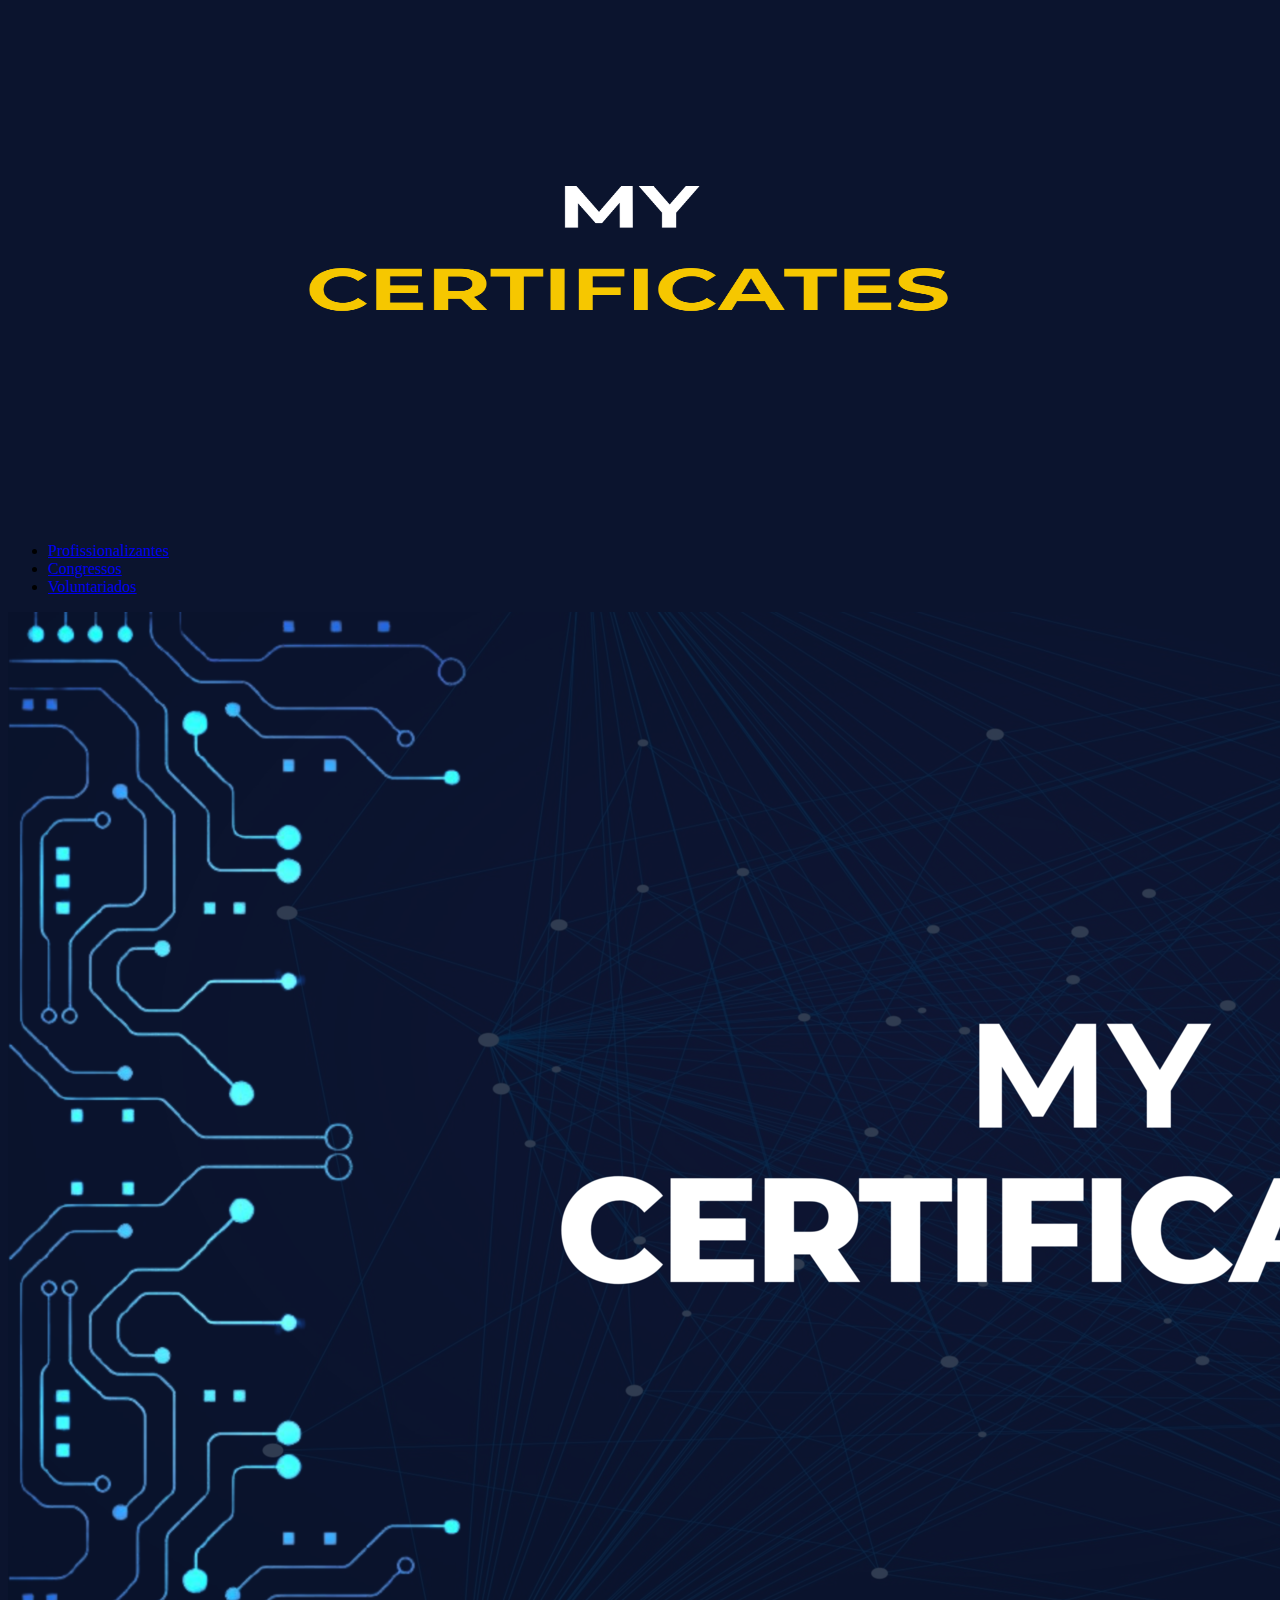
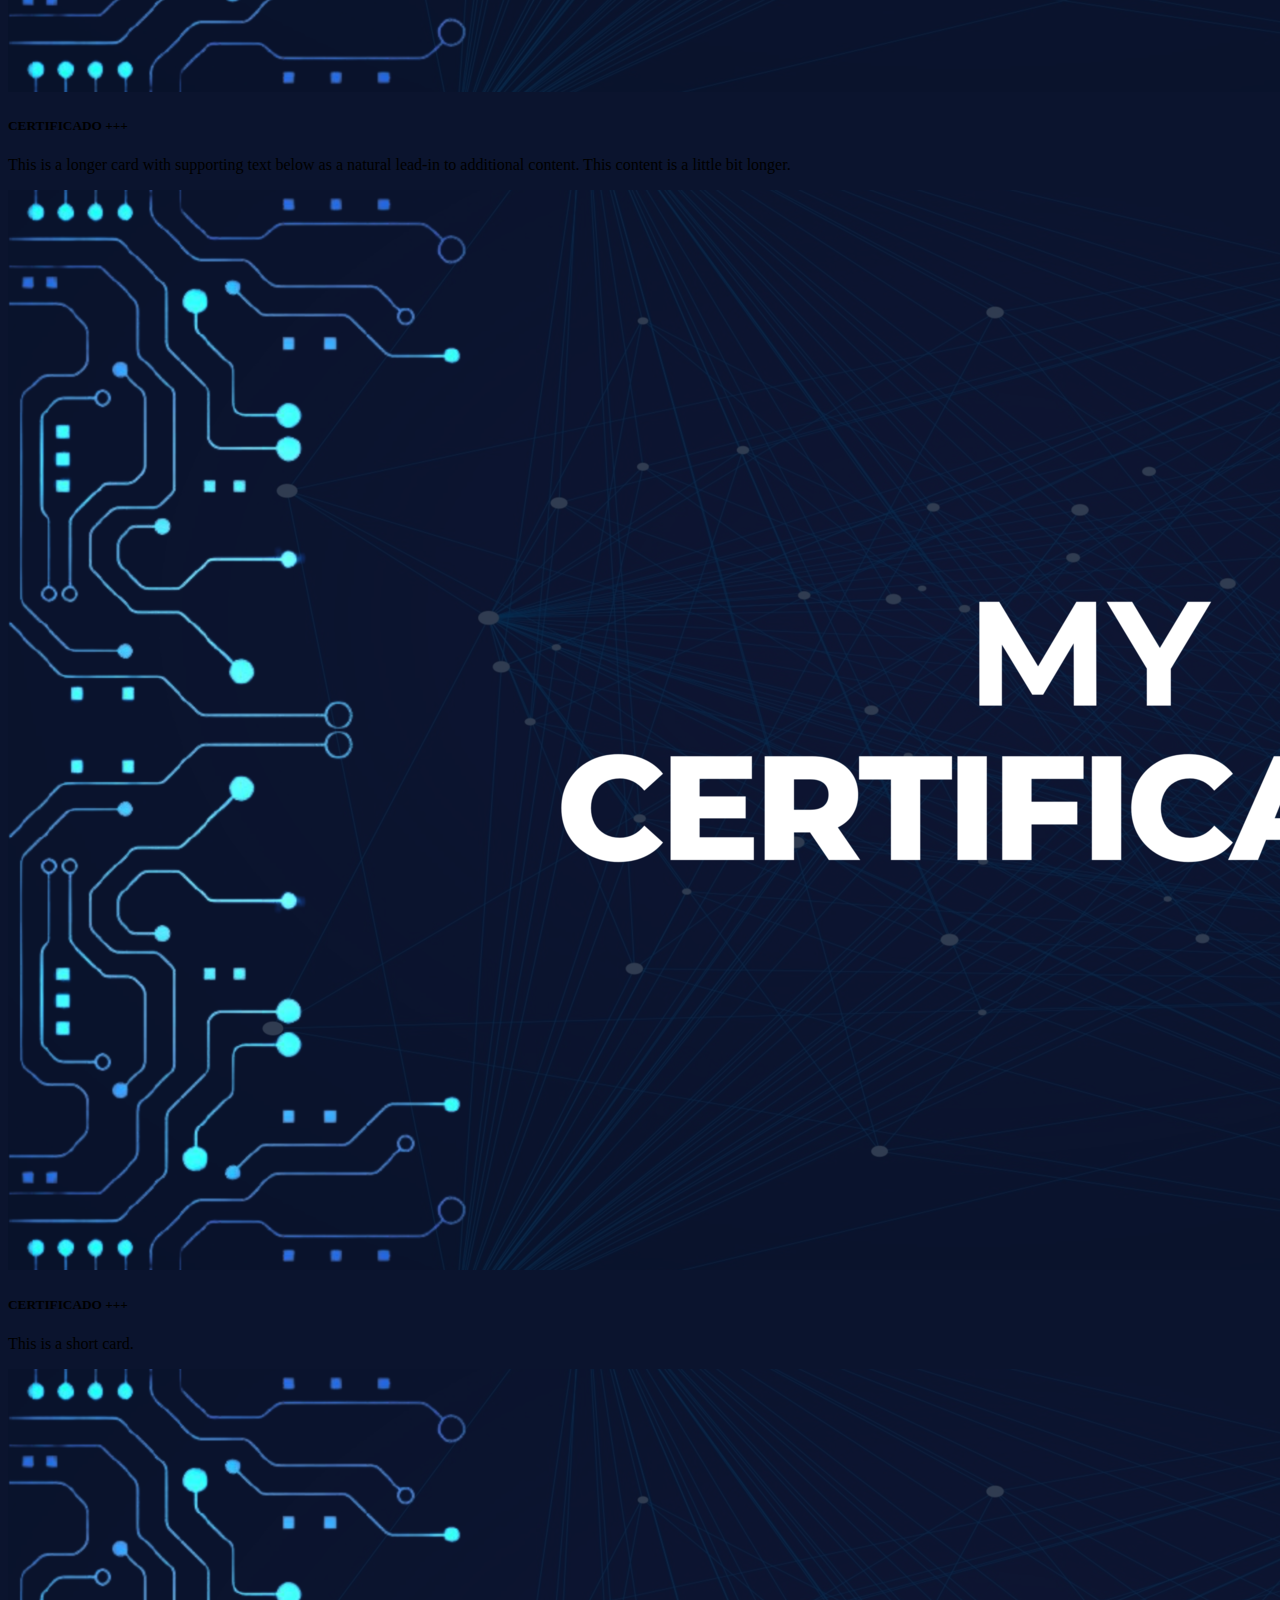
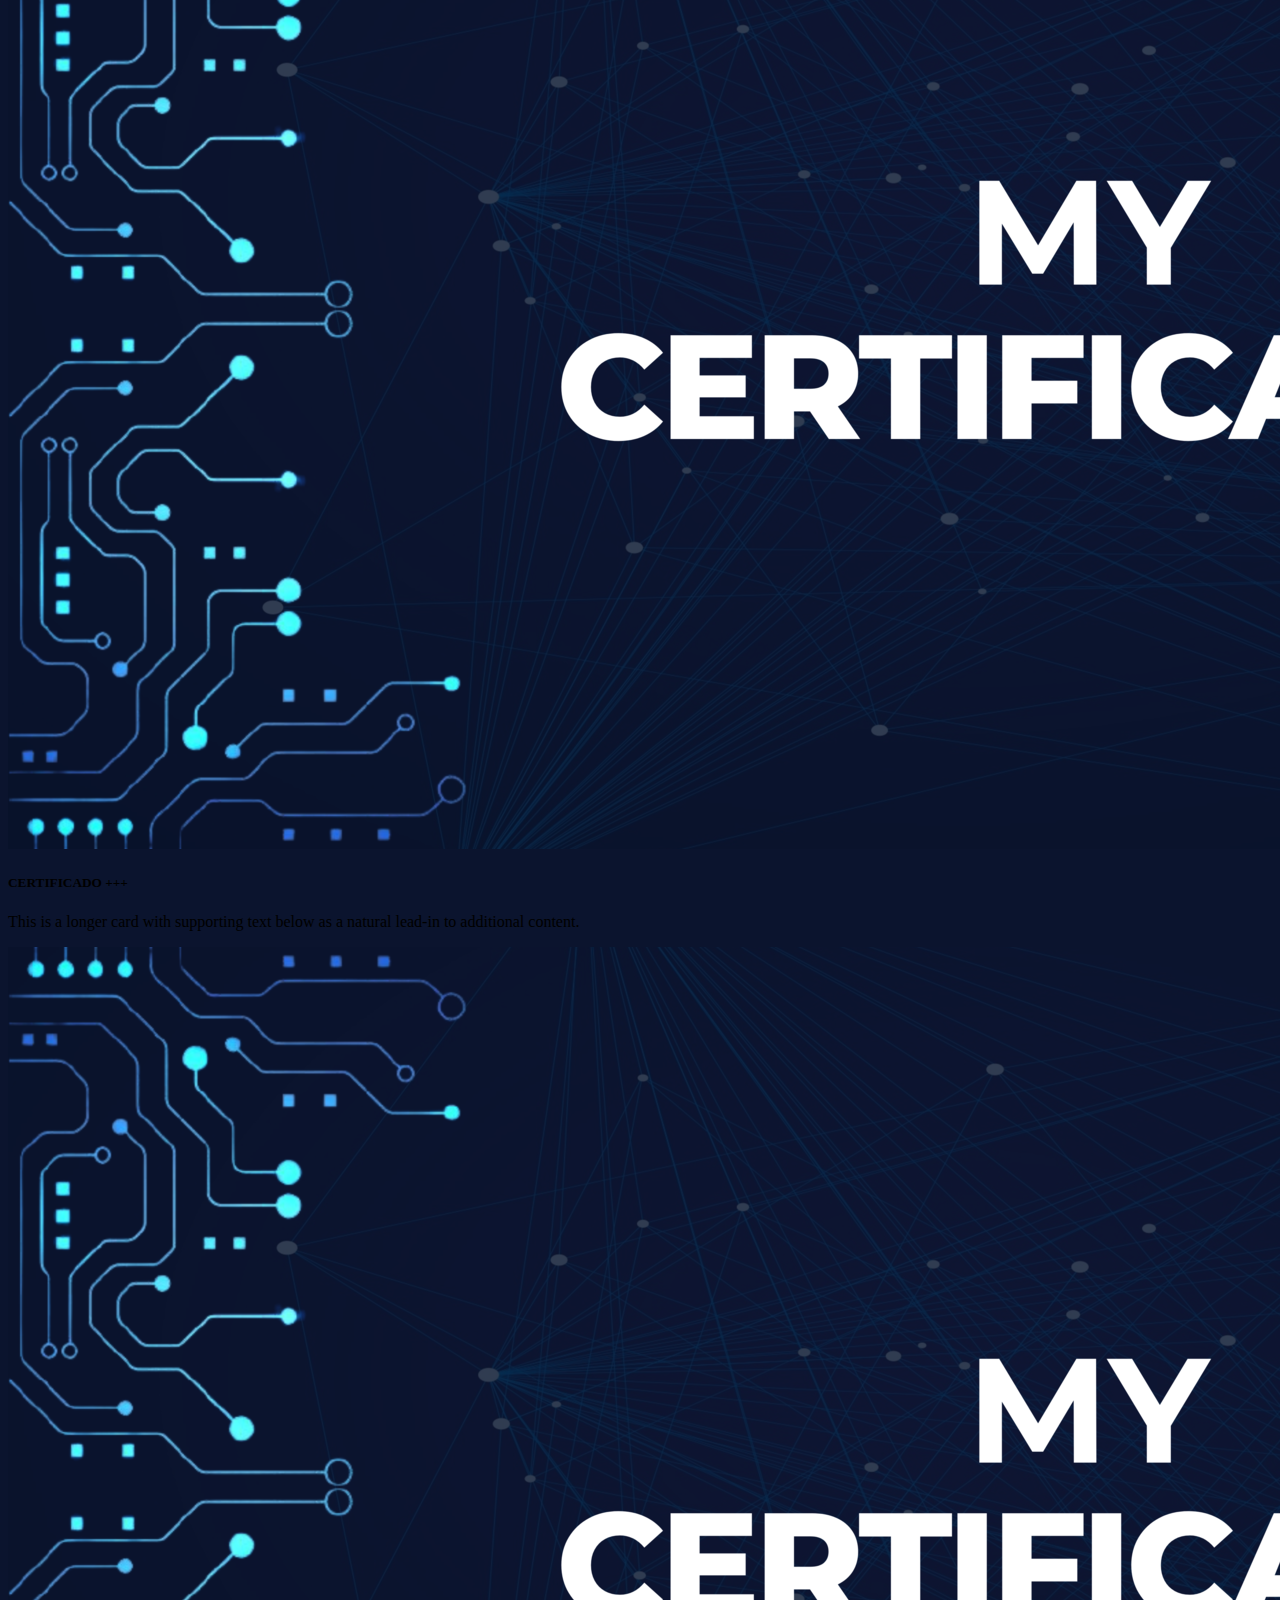
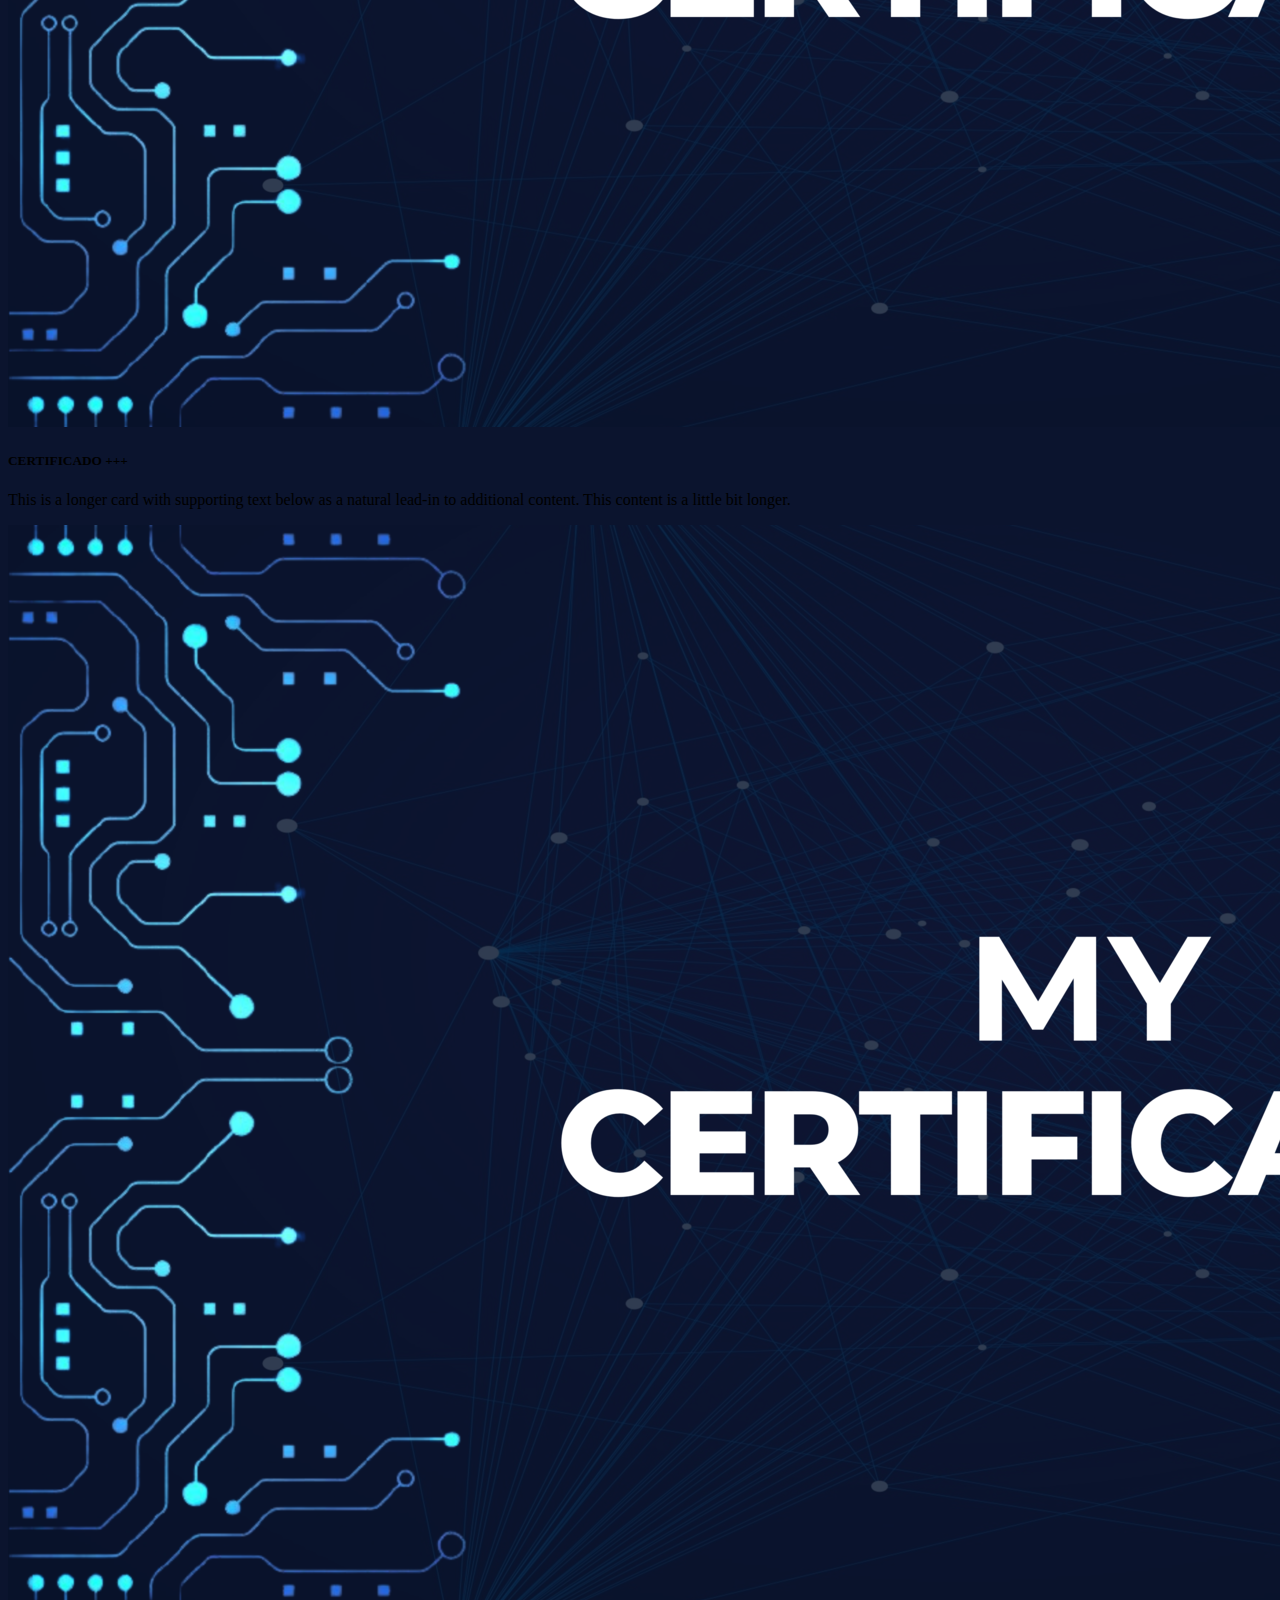
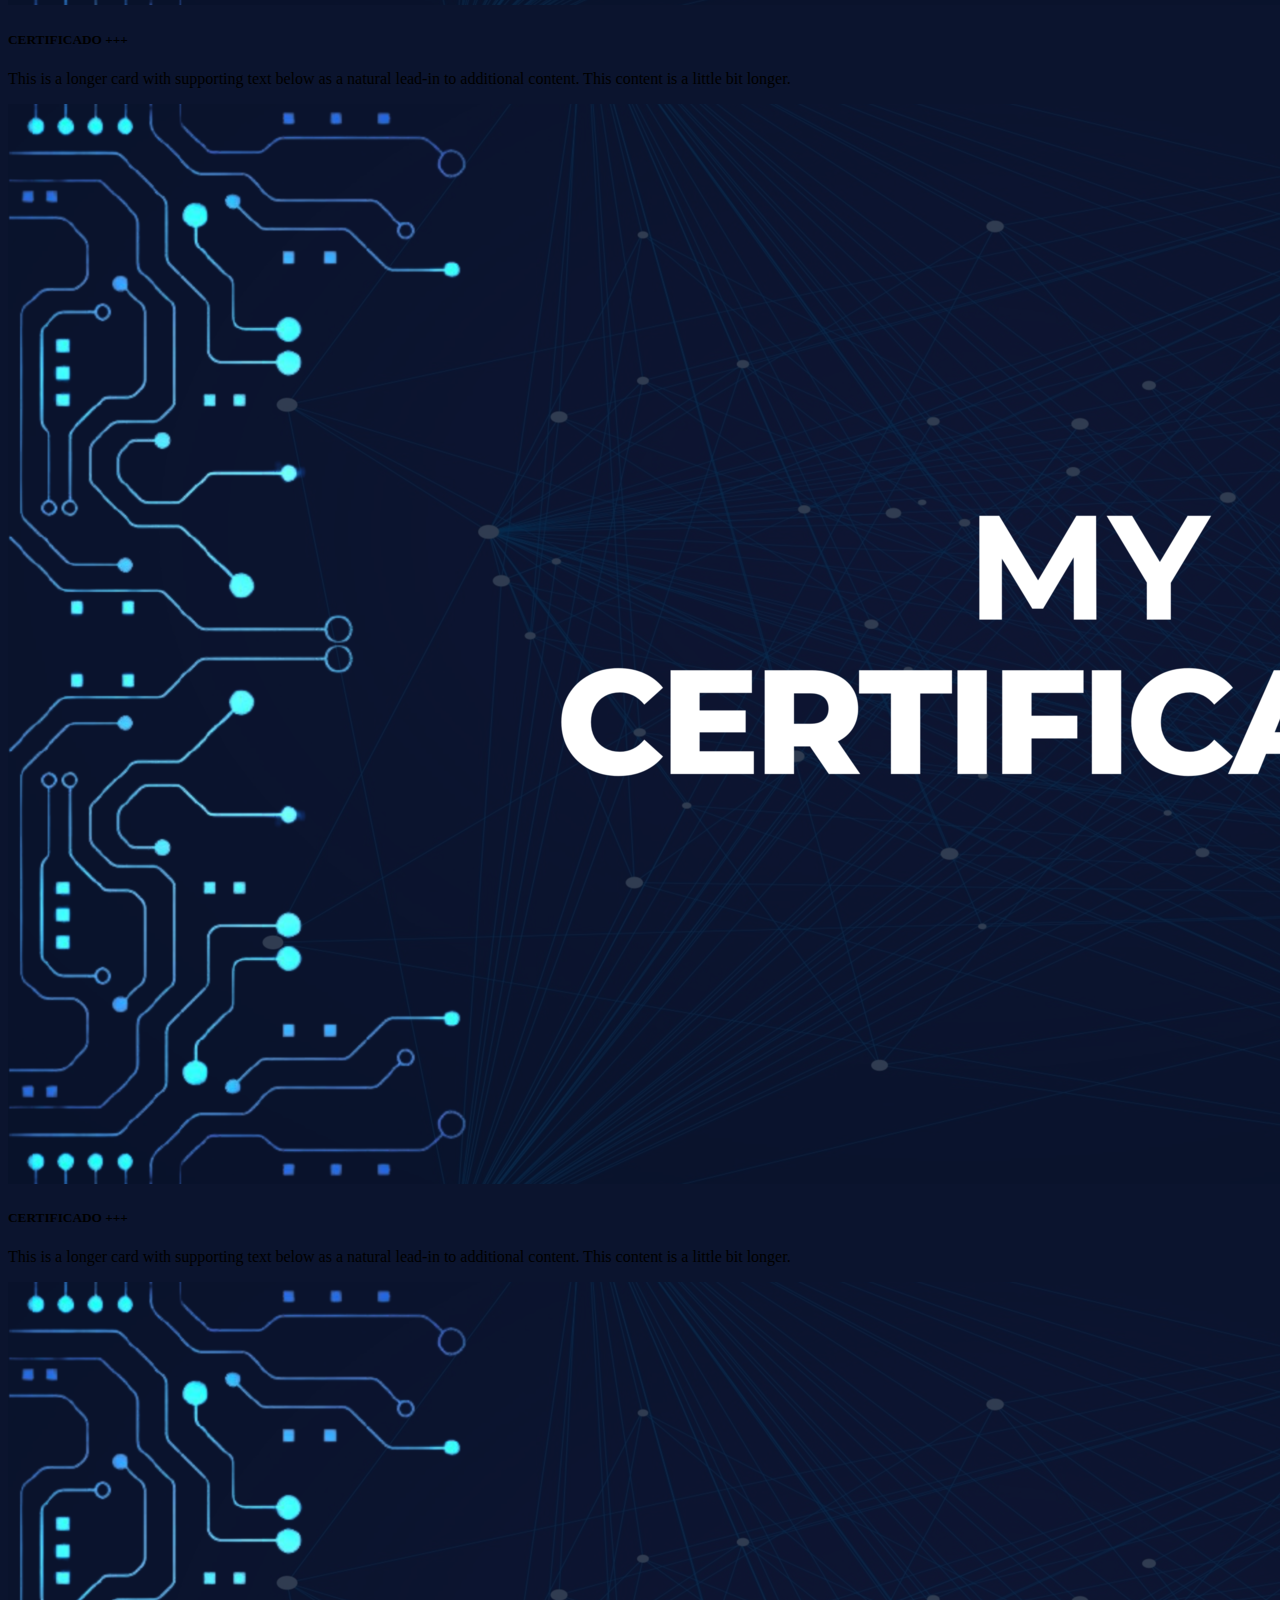
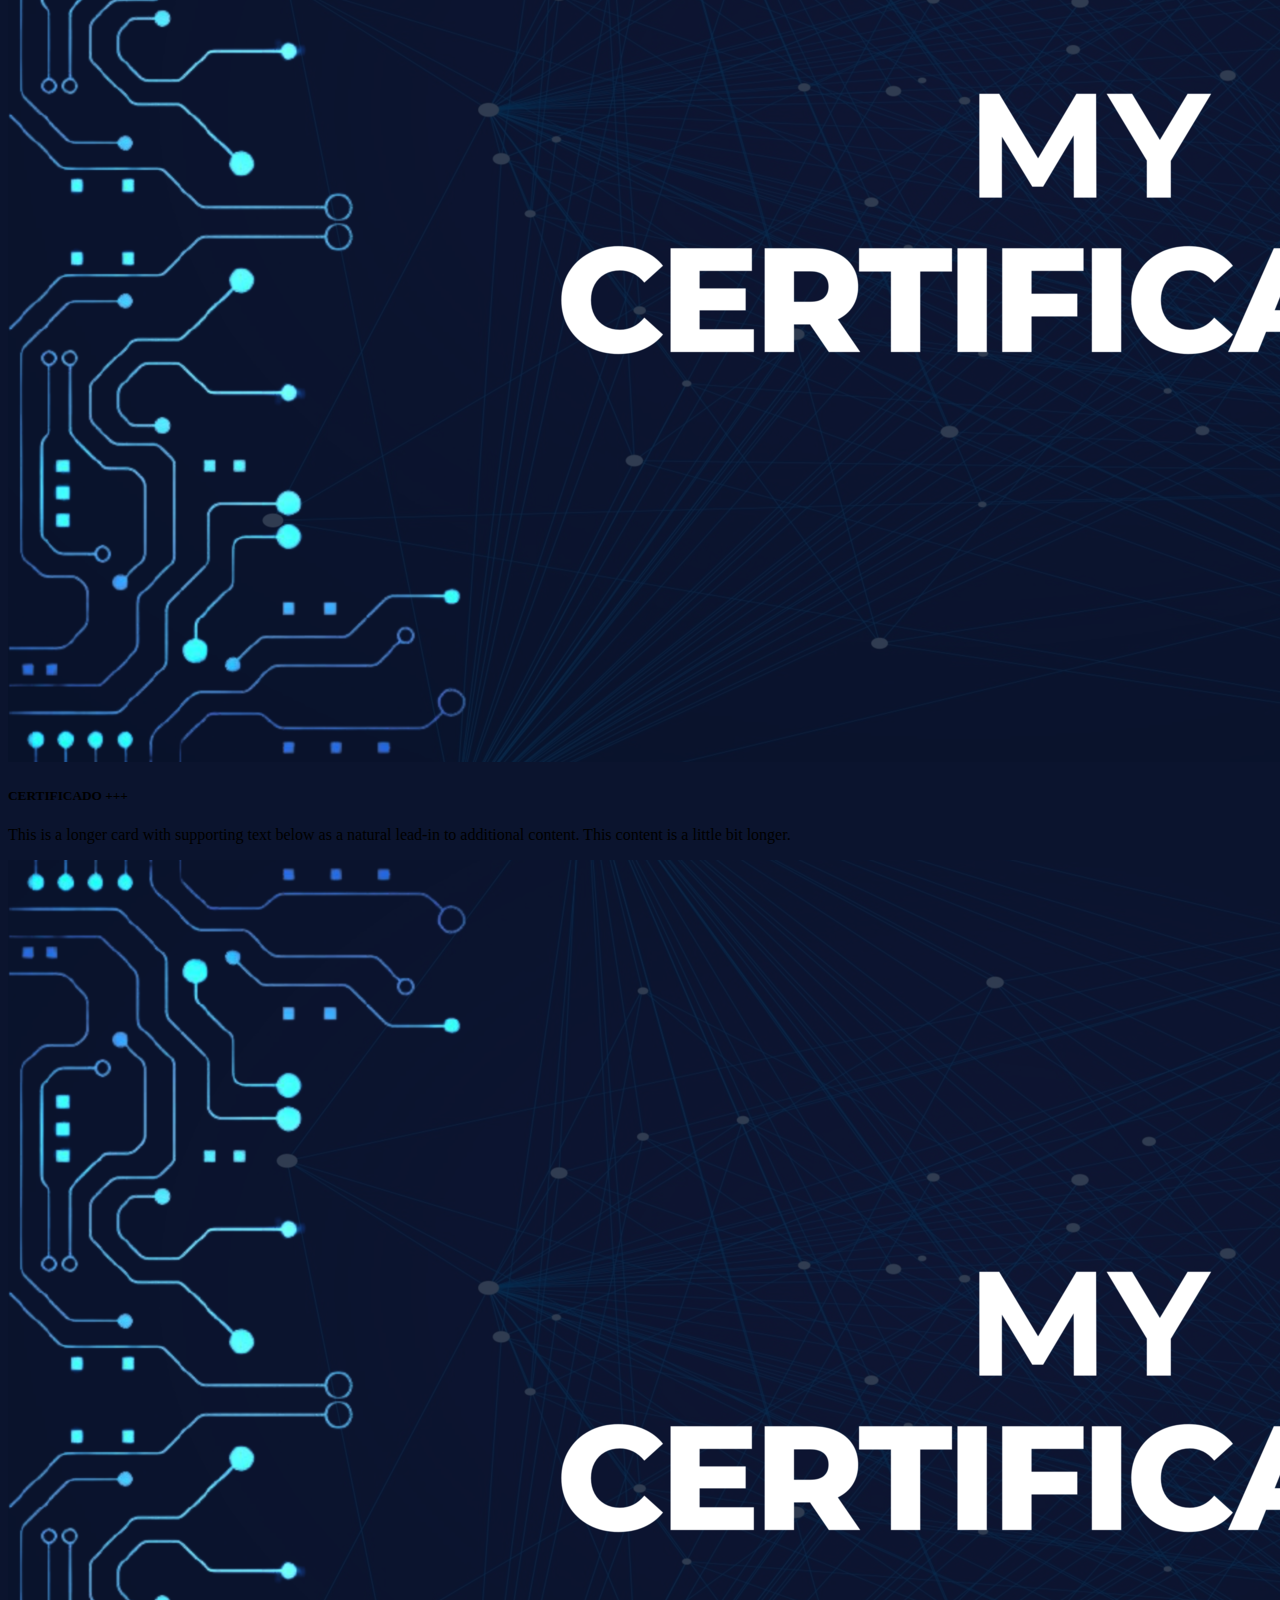
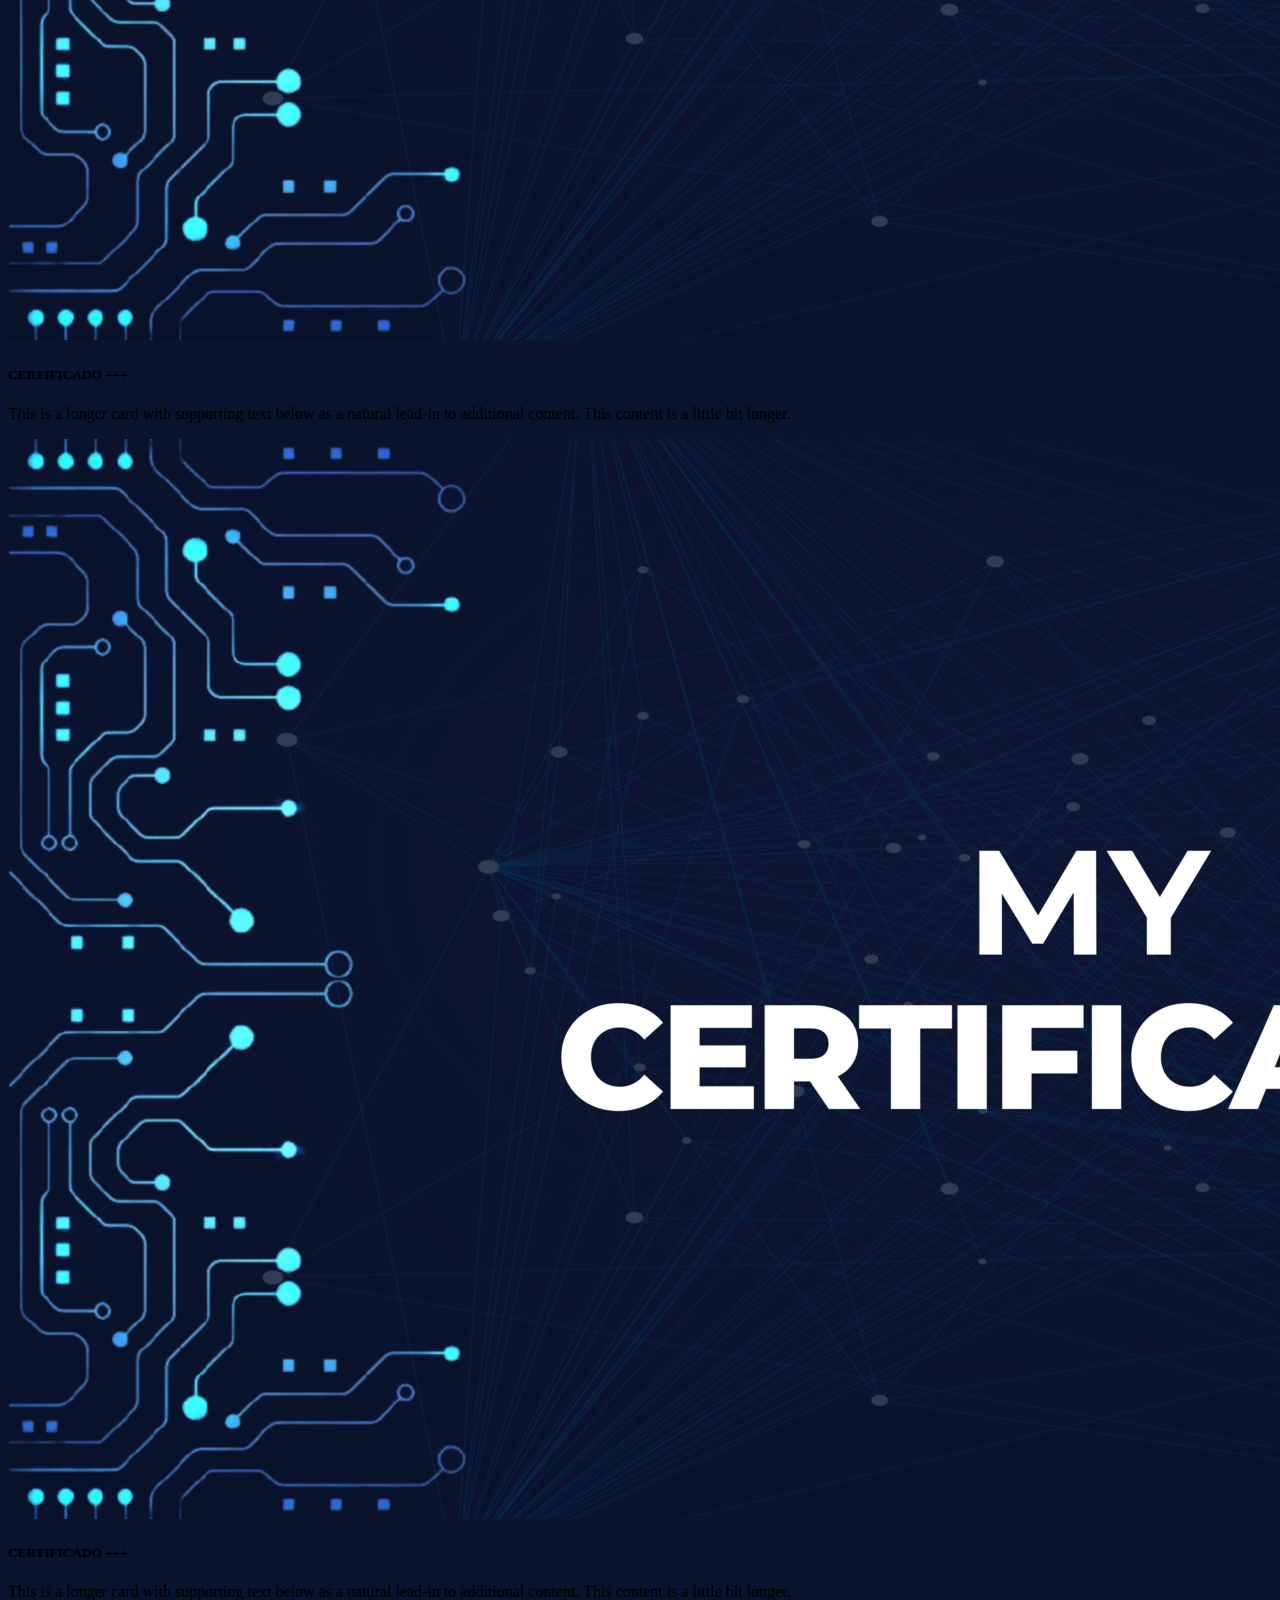
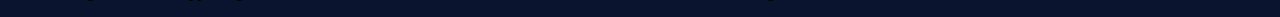
<file: Index.html>
<!doctype html>
<html lang="en">
    <head>
        <!-- Required meta tags -->
        <meta charset="utf-8">
        <meta name="viewport" content="width=device-width, initial-scale=1">
        <!-- Bootstrap CSS -->
        <link
            rel="stylesheet"
            href="https://stackpath.bootstrapcdn.com/bootstrap/5.0.0-alpha1/css/bootstrap.min.css"
            integrity="sha384-r4NyP46KrjDleawBgD5tp8Y7UzmLA05oM1iAEQ17CSuDqnUK2+k9luXQOfXJCJ4I"
            crossorigin="anonymous"
        >
        <link rel="stylesheet" href="css/styles.css">
        <title>Certificates</title>
    </head>
    <body class="" style="background-color: rgb(11, 20, 46);">
        <div class="d-flex flex-column justify-content-center align-items-center vh-400">
            <div class="h-100 my-custom-margin">
                <img
                src="img/MY CERTIFIC.png"
                class="img-fluid "
                alt=""
                style="width: 1240px; height: 480px;"
            >
        </div>
            <nav class="navbar navbar-expand-lg bg-body-tertiary">
                <div class="container-fluid">
                  <div class="collapse navbar-collapse" id="navbarNav">
                    <ul class="navbar-nav">
                      <li class="nav-item">
                        <a class="nav-link active" aria-current="page" href="#">Profissionalizantes</a>
                      </li>
                      <li class="nav-item">
                        <a class="nav-link" href="#">Congressos</a>
                      </li>
                      <li class="nav-item">
                        <a class="nav-link" href="#">Voluntariados</a>
                      </li>
                    </ul>
                  </div>
                </div>
              </nav>
        <div class="container">
            <div class="row row-cols-1 row-cols-md-3 g-4">
                <div class="col">
                    <div class="card h-100">
                        <img src="img/IMAGEM MODELO.png" class="card-img-top" alt="...">
                        <div class="card-body">
                            <h5 class="card-title">CERTIFICADO +++</h5>
                            <p class="card-text">This is a longer card with supporting text below as a natural lead-in to additional content. This content is a little bit longer.</p>
                        </div>
                    </div>
                </div>
                <div class="col">
                    <div class="card h-100">
                        <img src="img/IMAGEM MODELO.png" class="card-img-top" alt="...">
                        <div class="card-body">
                            <h5 class="card-title">CERTIFICADO +++</h5>
                            <p class="card-text">This is a short card.</p>
                        </div>
                    </div>
                </div>
                <div class="col">
                    <div class="card h-100">
                        <img src="img/IMAGEM MODELO.png" class="card-img-top" alt="...">
                        <div class="card-body">
                            <h5 class="card-title">CERTIFICADO +++</h5>
                            <p class="card-text">This is a longer card with supporting text below as a natural lead-in to additional content.</p>
                        </div>
                    </div>
                </div>
                <div class="col">
                    <div class="card h-100">
                        <img src="img/IMAGEM MODELO.png" class="card-img-top" alt="...">
                        <div class="card-body">
                            <h5 class="card-title">CERTIFICADO +++</h5>
                            <p class="card-text">This is a longer card with supporting text below as a natural lead-in to additional content. This content is a little bit longer.</p>
                        </div>
                    </div>
                </div>
                <div class="col">
                    <div class="card h-100">
                        <img src="img/IMAGEM MODELO.png" class="card-img-top" alt="...">
                        <div class="card-body">
                            <h5 class="card-title">CERTIFICADO +++</h5>
                            <p class="card-text">This is a longer card with supporting text below as a natural lead-in to additional content. This content is a little bit longer.</p>
                        </div>
                    </div>
                </div>
                <div class="col">
                    <div class="card h-100">
                        <img src="img/IMAGEM MODELO.png" class="card-img-top" alt="...">
                        <div class="card-body">
                            <h5 class="card-title">CERTIFICADO +++</h5>
                            <p class="card-text">This is a longer card with supporting text below as a natural lead-in to additional content. This content is a little bit longer.</p>
                        </div>
                    </div>
                </div>
                <div class="col">
                    <div class="card h-100">
                        <img src="img/IMAGEM MODELO.png" class="card-img-top" alt="...">
                        <div class="card-body">
                            <h5 class="card-title">CERTIFICADO +++</h5>
                            <p class="card-text">This is a longer card with supporting text below as a natural lead-in to additional content. This content is a little bit longer.</p>
                        </div>
                    </div>
                </div>
                <div class="col">
                    <div class="card h-100">
                        <img src="img/IMAGEM MODELO.png" class="card-img-top" alt="...">
                        <div class="card-body">
                            <h5 class="card-title">CERTIFICADO +++</h5>
                            <p class="card-text">This is a longer card with supporting text below as a natural lead-in to additional content. This content is a little bit longer.</p>
                        </div>
                    </div>
                </div><div class="col">
                    <div class="card h-100">
                        <img src="img/IMAGEM MODELO.png" class="card-img-top" alt="...">
                        <div class="card-body">
                            <h5 class="card-title">CERTIFICADO +++</h5>
                            <p class="card-text">This is a longer card with supporting text below as a natural lead-in to additional content. This content is a little bit longer.</p>
                        </div>
                    </div>
                </div>
            </div>
        </div>
        </div>
        <script src="https://cdn.jsdelivr.net/npm/popper.js@1.16.0/dist/umd/popper.min.js" integrity="sha384-Q6E9RHvbIyZFJoft+2mJbHaEWldlvI9IOYy5n3zV9zzTtmI3UksdQRVvoxMfooAo" crossorigin="anonymous"></script>
        <script src="https://stackpath.bootstrapcdn.com/bootstrap/5.0.0-alpha1/js/bootstrap.min.js" integrity="sha384-oesi62hOLfzrys4LxRF63OJCXdXDipiYWBnvTl9Y9/TRlw5xlKIEHpNyvvDShgf/" crossorigin="anonymous"></script>
    </body>
</html>
</file>
<file: css/styles.css>
.my-custom-margin {
    margin-bottom: 50px; /* Defina o valor desejado para o espaçamento inferior */
}
</file>
